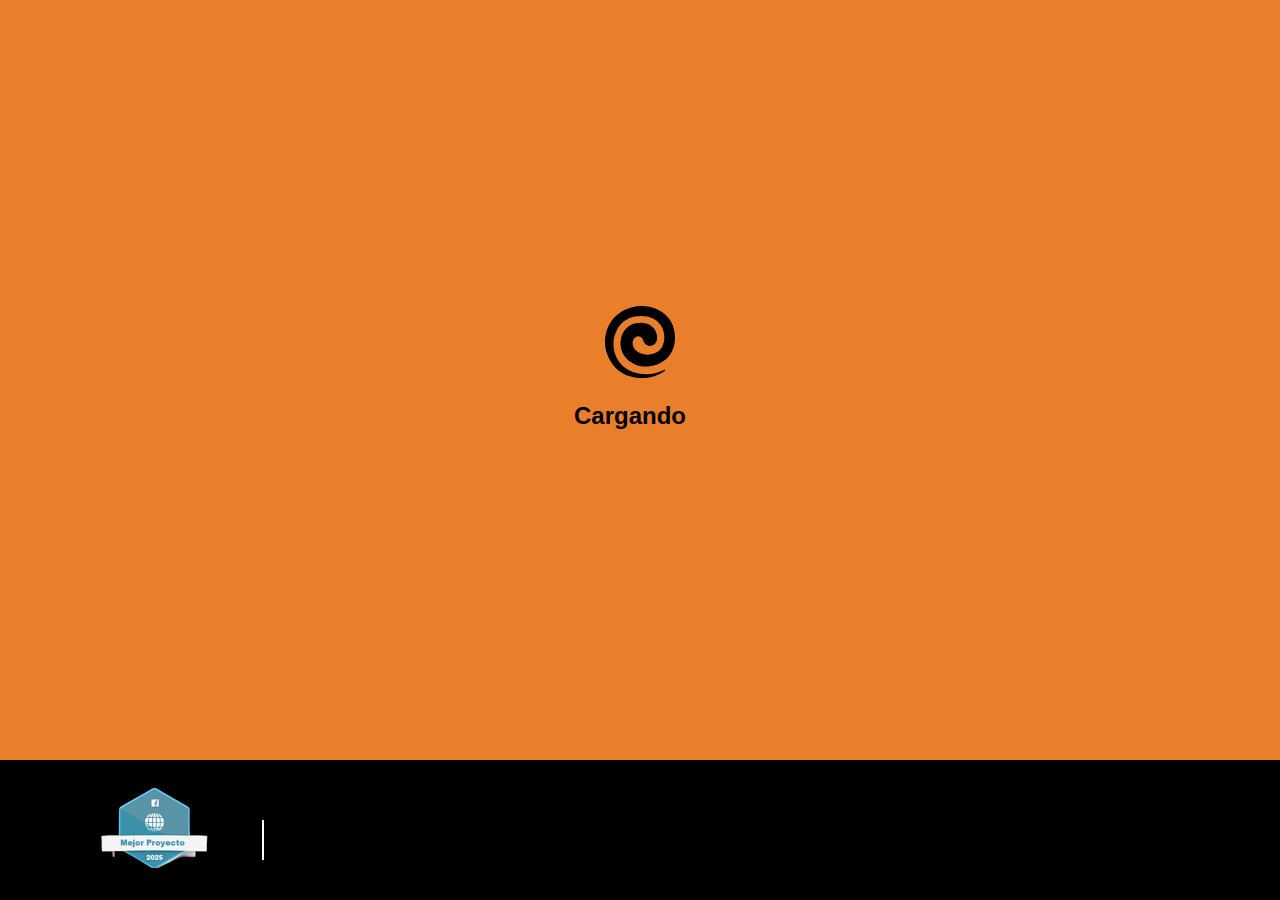
<file: Repo-Git/ProyectoNaruto/index.html>
<!DOCTYPE html>
<html lang="en">
<head>
    <meta charset="UTF-8">
    <meta name="viewport" content="width=device-width, initial-scale=1.0">
    <link rel="stylesheet" href="css/styles.css">
    <script src="js/main.js" defer></script>
    <title>Proyecto Naruto</title>
</head>
<body>
    <div class="general">
        <div class="pantallaCarga" id="pantallaCarga">
            <img src="imagenes/cargando.svg"/>
            <b><p>Cargando </p></b>
        </div>
        <div class="pantallaNormal" id="pantallaNormal" style="display: none;">
            <div class="generalMenu">
                <header>
                    <div class="menu">
                        <div class="logoMenu">
                            <img src="imagenes/logoNaruto.png" width="300">
                        </div>
                        <div class="navMenu">
                            <nav>
                                <a href="index.html">
                                    <img src="imagenes/hoja.png" width="50"/>
                                    <b><p>Inicio</p></b>
                                </a>
                                <a href="bijuu.html">
                                    <img src="imagenes/kunai.png" width="50"/>
                                    <b><p>Bijuus</p></b>
                                </a>
                                <a href="akatsuki.html">
                                    <img src="imagenes/akatsuki.png" width="90"/>
                                    <b><p>Akatsuki</p></b>
                                </a>
                            </nav>
                        </div>
                        <div class="opcionesMenu">
                            <form>
                                <select>
                                    <option>es</option>
                                    <option>en</option>
                                    <option>jp</option>
                                    <option>pt</option>
                                    <option>fr</option>
                                </select>
                            </form>
                        </div>
                    </div>
                </header>
				<div class="indexInicio"><!-- Meter todo lo que se quiera-->	
                    <article>
                        <img src="imagenes/textoNaruto.png" width="300"/>
                        <h2>Información general</h2>
                        <p>NARUTO es un manga de Masashi Kishimotoque fue serializado en la revista japonesa demanga WEEKLY SHONEN JUMP. Se publicó por primera vez en 1999 y, despuésde que el manga gozara de gran popularidad, se adaptó al anime y se emitió por primera vezen 2002. La historia llegó a su final en 2014 después de 700 capítulosy más de 250 millones de copias vendidas.</p>
                        <p>NARUTO sigue siendo popular hoy en día y los fans continúandisfrutando de nuevos eventos, juegos y productos.</p>
                        <p>La secuela, “BORUTO: Naruto Next Generations” (director: Masashi Kishimoto, manga: Mikio Ikemoto), se está publicando actualmente en la revista de manga V Jump.</p>                           
                    </article>
                    <img src="imagenes/manga-naruto-1-8.jpg" class="imgNaruto"/>
                    <article>
                        <h2>Argumento</h2>
                        <p>Naruto Uzumaki, el eterno niño problemático de la Academia Ninja, es un ninja de la aldea de Konoha. Se mete en problemas todos los días y su maestro, Iruka Umino, no para de regañarle.</p>
                        <p>Además, mientras su graduación de la Academia Ninja está a la vista, el sueño de Naruto es convertirse en Hokage, el líder de la aldea, y en el ninja más grande de todos los tiempos.
                            Sin embargo, Naruto es despreciado por los ancianos de la aldea porque ha estado guardando un secreto desde su nacimiento.</p>
                        <p>Hace 12 años, cuando Naruto era solo un bebé, un Zorro de Nueve Colas atacó la aldea y solo pudo ser detenido al ser sellado en el cuerpo de Naruto.
                            Mizuki, un maestro de la Academia, usa a Naruto para robar un pergamino secreto del Hokage y revela la impactante verdad sobre el nacimiento de Naruto.
                            Con la ayuda de Iruka, Naruto consigue derrotar a Mizuki, e Iruka, quien siempre ha apoyado a Naruto a pesar de su secreto, le da a Naruto una nueva esperanza y motivación para perseguir su sueño.
                            Después de graduarse finalmente con éxito de la Academia Ninja, ¡Naruto comienza sus primeras aventuras con sus compañeros de clase, Sasuke Uchiha y Sakura Haruno!</p>
                    </article>
                    <img src="imagenes/naruto_cover.webp" class="imgNaruto" style="margin-bottom: 50px;"/>
                    <br>
				</div>
            </div>
        </div>
        <footer>
            <div class="footer">
                <div class="footer_content">
                    <div class="footer_image">
                        <img src="imagenes/mejorProyecto.png" alt="Imagen izquierda">
                    </div>
                    <div class="vertical_line"></div>

                    <div class="footer_iframe">
                        <iframe src="https://img.oasgames.com/upload/1509532152/waidai-footer.html" 
                        allowtransparency="true" frameborder="0"></iframe>
                    </div>
                </div>
            </div>
        </footer>
    </div>
</body>
</html>
</file>
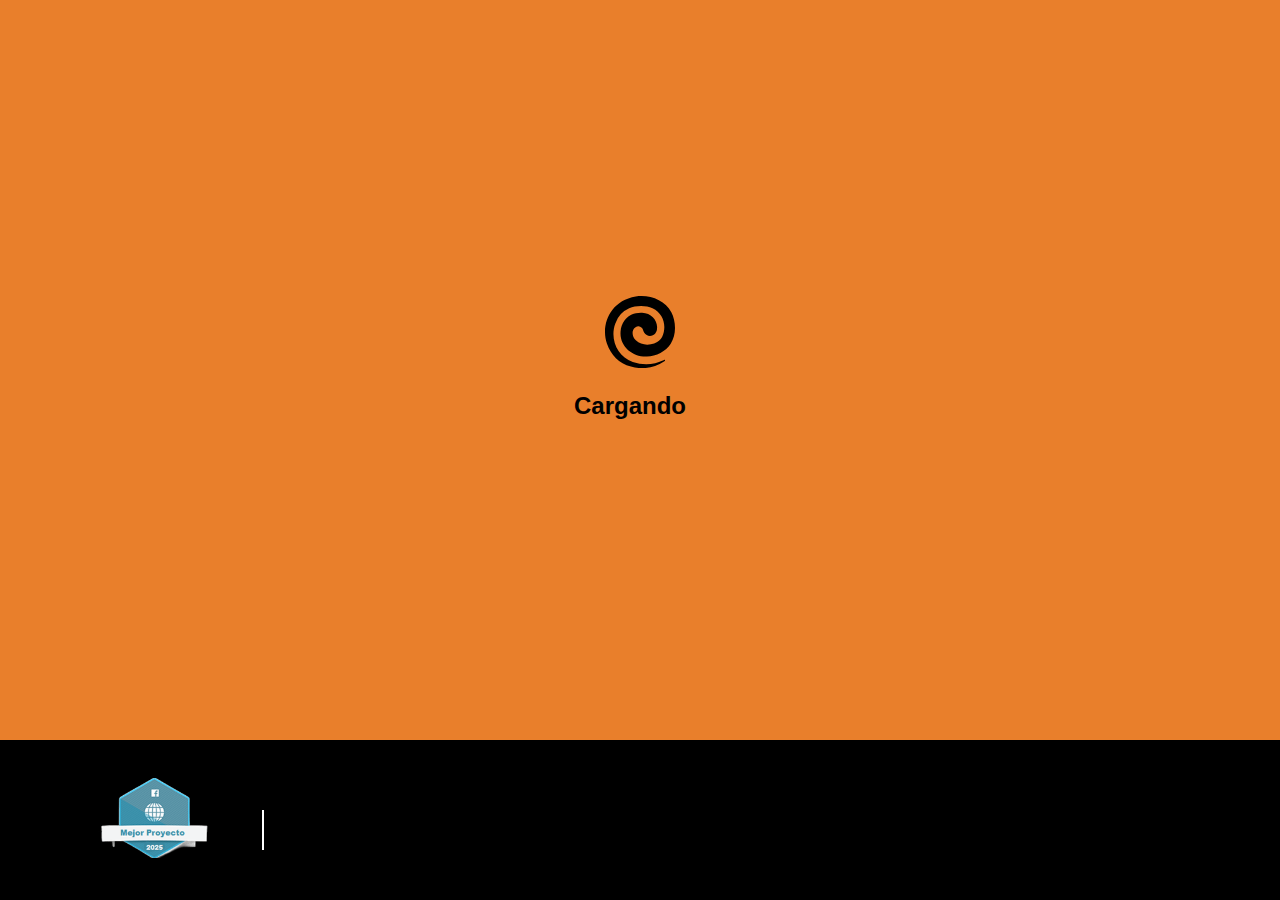
<file: Repo-Git/ProyectoNaruto/bijuu.html>
<!DOCTYPE html>
<html lang="en">
<head>
    <meta charset="UTF-8">
    <meta name="viewport" content="width=device-width, initial-scale=1.0">
    <link rel="stylesheet" href="css/styles.css">
    <script src="js/main.js" defer></script>
    <title>Proyecto Naruto</title>
</head>
<body>
    <div class="general">
        <div class="pantallaCarga" id="pantallaCarga">
            <img src="imagenes/cargando.svg"/>
            <b><p>Cargando </p></b>
        </div>
        <div class="pantallaNormal" id="pantallaNormal" style="display: none;">
            <div class="generalMenu">
                <header>
                    <div class="menu">
                        <div class="logoMenu">
                            <img src="imagenes/logoNaruto.png" width="300">
                        </div>
                        <div class="navMenu">
                            <nav>
                                <a href="index.html">
                                    <img src="imagenes/hoja.png" width="50"/>
                                    <b><p>Inicio</p></b>
                                </a>
                                <a href="bijuu.html">
                                    <img src="imagenes/kunai.png" width="50"/>
                                    <b><p>Bijuus</p></b>
                                </a>
                                <a href="akatsuki.html">
                                    <img src="imagenes/akatsuki.png" width="90"/>
                                    <b><p>Akatsuki</p></b>
                                </a>
                            </nav>
                        </div>
                        <div class="opcionesMenu">
                            <form>
                                <select>
                                    <option>es</option>
                                    <option>en</option>
                                    <option>jp</option>
                                    <option>pt</option>
                                    <option>fr</option>
                                </select>
                            </form>
                        </div>
                    </div>
                </header>
                <div class="inicioBijuu">
                    <div id="menuBijuu">
                        <div class="tituloBijuu">
                            <img src="imagenes/tituloBijuu.png" width="300"/>
                        </div>
                        <div class="botonesCarrusel">
                            <button id="prev">◀</button>
                            <button id="next">▶</button>
                        </div>
                        <div class="textoBijuu" id="textoBijuu"></div>
                        <div class="tarjetasBijuu">
                            <div class="tarjetaBijuuBorde">
                                <img src="imagenes/shukaku.jpg" width="400" />
                            </div>
                            <div class="tarjetaBijuuBorde">
                                <img src="imagenes/Matatabi.jpg" width="400" />
                            </div>
                            <div class="tarjetaBijuuBorde">
                                <img src="imagenes/Isobu.jpg" width="400" />
                            </div>
                            <div class="tarjetaBijuuBorde">
                                <img src="imagenes/Goku.jpg" width="400" />
                            </div>
                            <div class="tarjetaBijuuBorde">
                                <img src="imagenes/Kokuo.jpg" width="400" />
                            </div>
                            <div class="tarjetaBijuuBorde">
                                <img src="imagenes/Saiken.jpg" width="400" />
                            </div>
                            <div class="tarjetaBijuuBorde">
                                <img src="imagenes/Chomei.jpg" width="400" />
                            </div>
                            <div class="tarjetaBijuuBorde">
                                <img src="imagenes/Gyuki.jpg" width="400" />
                            </div>
                            <div class="tarjetaBijuuBorde">
                                <img src="imagenes/Kurama.jpg" width="400" />
                            </div>
                            <button class="infoButton" id="infoButton">
                                Más Información <img src="imagenes/kunai.png" width="20" />
                            </button>
                        </div>
                    </div>
                    <div class="inicioBijuu">
                        <!-- Shukaku -->
                        <div id="detalleShukaku" style="display: none;">
                            <div class="tituloBijuu">
                                <img src="imagenes/shukakuTexto.png" width="300"/>
                            </div>
                            <div class="detalleBijuu">
                                <button class="cerrarDetalle">X</button>
                                <h2>Shukaku</h2>
                                <p>Shukaku es el Biju de Una Cola de Elemento Viento, también conocido en algunos sitios del mundo ninja como "La Encarnación de la Arena" o el Tanuki Monstruo. Su apariencia está inspirada en el mapache japonés, solo que aquí es representado con una forma corpulenta del color de la arena, mientras incorpora líneas por todo su cuerpo de color azul y ojos negros con iris amarillo.
                                Por otro lado, su personalidad es bastante ilógica, pero a la vez inteligente y es considerado como el más débil porque cuenta con la menos cantidad de cola. A pesar de eso, aunque no sea el de la mejor ofensiva, es el único que cuenta con una defensa casi impenetrable. Anteriormente, Shukaku se encontraba sellado en el sacerdote Bunpuku, pero posteriormente fue heredado por Gaara, el portador más reciente y el Quinto Kazekage de Sunagakure (Aldea Oculta de la Arena).</p>
                                <img src="imagenes/cola1.png" width="300"/>
                            </div>
                        </div>

                        <!-- Matatabi -->
                        <div id="detalleMatatabi" style="display: none;">
                            <div class="tituloBijuu">
                                <img src="imagenes/matatabiTexto.png" width="300"/>
                            </div>
                            <div class="detalleBijuu">
                                <button class="cerrarDetalle">X</button>
                                <h2>Matatabi</h2>
                                <p>Matatabi fue sellado en Yugito Nii, una joven ninja de Kumogakure (Aldea Oculta de las Nubes) que tras un forzado entrenamiento llegó a controlar su transformación en Bestia con Cola a voluntad propia desde muy poca edad. El Biju de Dos Colas es de Elemento Fuego, siendo similar a un gato manifestado como espíritu con reflejos negros y tiene heterocromía en los ojos. En cuanto a sus habilidades características, se encuentra la capacidad de lanzar bolas grandes de fuego.</p>
                                <img src="imagenes/cola2.png" width="300"/>
                            </div>
                        </div>

                        <!-- Isobu -->
                        <div id="detalleIsobu" style="display: none;">
                            <div class="tituloBijuu">
                                <img src="imagenes/isobuTexto.png" width="300"/>
                            </div>
                            <div class="detalleBijuu">
                                <button class="cerrarDetalle">X</button>
                                <h2>Isobu</h2>
                                <p>Isobu es el Biju de Tres Colas que tiene forma de Tortuga Gigante, con una gran cobertura de armadura gris, colas similares a la de los camarones y un solo ojo. En un principio, la bestia fue sellada en Rin Nohara de Konoha (Aldea Oculta de la Hoja), tras su fallecimiento, Yagura Karatachi de se convirtió en el jinchuriki, mientras que también era el Cuarto Mizukage de Kirigakure (Aldea Oculta de la Niebla).
                                A diferencia de otros Biju, este no cuenta con una personalidad tan agresiva y odiosa, sino que es más tímido y amigable. Isobu es de Elemento Agua y tiene una increíble capacidad para batallar en el mar.</p>
                                <img src="imagenes/cola3.png" width="300"/>
                            </div>
                        </div>
                        <!-- Goku -->
                        <div id="detalleGoku" style="display: none;">
                            <div class="tituloBijuu">
                                <img src="imagenes/gokuTexto.png" width="300"/>
                            </div>
                            <div class="detalleBijuu">
                                <button class="cerrarDetalle">X</button>
                                <h2>Goku</h2>
                                <p>Sí, tal cual como Son Goku de Dragon Ball, su nombre es una referencia a Dragon Ball debido a que el creador de Naruto es fan del anime. De hecho, su forma animal está basada en un gorila y el jinchuriki se llama "Roshi", otra referencia a dicha franquicia. El Biju de Cuatro Colas también es conocido como "Rey de los Monos Sabio", su pelaje es de color rojo y su piel de color verde muy claro, así mismo, sus ojos son amarillos y cuenta con dos cuernos en la parte frontal de su cabeza.
                                Son Gokū fue sellado en Roshi, un anciano de Iwagakure (Aldea Oculta entre las Rocas) con gran destreza en el Elemento Fusión, aunque fue derrotado por Kisame. Además, la Bestia de Cuatro Colas tiene las habilidades de Llamarada de Fuego Verde, el uso de Taijutsu y una gran fuerza física en comparación con otros Biju.</p>
                                <img src="imagenes/cola4.jpg" width="300"/>
                            </div>
                        </div>

                        <!-- Kokuo -->
                        <div id="detalleKokuo" style="display: none;">
                            <div class="tituloBijuu">
                                <img src="imagenes/koukoTexto.png" width="300"/>
                            </div>
                            <div class="detalleBijuu">
                                <button class="cerrarDetalle">X</button>
                                <h2>Kokuo</h2>
                                <p>La extraña apariencia de Kokuō parece una combinación entre el cuerpo de un caballo y la cabeza de un delfín con cinco cuernos, aunque también es completamente de color blanco con detalles beige. Este Biju veloz y fuerte, fue sellado en Han, un soldado de Iwagakure que participó en la Tercera Guerra Mundial Shinobi y fue reconocido por su habilidad con el ninjutsu de Elemento Ebullición.</p>
                                <img src="imagenes/cola5.png" width="300"/>
                            </div>
                        </div>

                        <!-- Saiken -->
                        <div id="detalleSaiken" style="display: none;">
                            <div class="tituloBijuu">
                                <img src="imagenes/saikenTexto.png" width="300"/>
                            </div>
                            <div class="detalleBijuu">
                                <button class="cerrarDetalle">X</button>
                                <h2>Saiken</h2>
                                <p>El Biju de Seis Colas se muestra como una gran babosa de color blanco con ojos similares a los de un caracol. Este tiene una extraña manera de resistir ataques potentes de Kinjutsu y también adquiere la capacidad de comunicarse telepáticamente con otras bestias. Debido a su composición, puede generar tanto líquido, como gas tóxico, siendo capaz de emplear el Campo de Baba Pegajosa y Burbujas de Jabón.
                                Saiken fue sellado en Utakata de Kirigakure, quien se convirtió en un ninja renegado tras asesinar a su maestro Harusame al transformarse en la Bestia de Seis Colas en un intento de despojarse del Biju.</p>
                                <img src="imagenes/cola6.png" width="300"/>
                            </div>
                        </div>

                        <!-- Chomei -->
                        <div id="detalleChomei" style="display: none;">
                            <div class="tituloBijuu">
                                <img src="imagenes/chomeiTexto.png" width="300"/>
                            </div>
                            <div class="detalleBijuu">
                                <button class="cerrarDetalle">X</button>
                                <h2>Chomei</h2>
                                <p>El jinchuriki de Chōmei es una kunoichi de Takigakure (Aldea Oculta de la Cascada) llamada Fū, una experta en los ataques sorpresa y comunicación a distancia. Con respecto al diseño del Biju de Siete Colas, está basado en el escarabajo rinoceronte japonés, donde sus alas representan cada una de sus alas, mientras que cuenta con una mandíbula en forma de tenaza y ojos naranja brillantes en forma de casco de caballería.</p>
                                <img src="imagenes/cola7.png" width="300"/>
                            </div>
                        </div>

                        <!-- Gyuki -->
                        <div id="detalleGyuki" style="display: none;">
                            <div class="tituloBijuu">
                                <img src="imagenes/gyukiTexto.png" width="300"/>
                            </div>
                            <div class="detalleBijuu">
                                <button class="cerrarDetalle">X</button>
                                <h2>Gyuki</h2>
                                <p>Killer B es uno de los personajes más populares del anime por su interesante forma de hablar rapeando y momentos graciosos, pero también por ser el mentor de Naruto y jinchuriki del Gyuki en Kumogakure. Este Biju de Ocho Colas tiene una composición corporal mitad pulpo y mitad buey.
                                Además, es considerado como la segunda Bestia con Colas más poderosa de todas, ya que tiene una gran experiecia en combate, donde algunas de sus habilidades más llamativas son el Remolino de Viento, contención de Bola de Bestia con Cola, resistencia al Amaterasu. Gyūki es uno de los pocos que mantiene una muy buena relación con su jinchuriki.</p>
                                <img src="imagenes/cola8.png" width="300"/>
                            </div>
                        </div>

                        <!-- Kurama -->
                        <div id="detalleKurama" style="display: none;">
                            <div class="tituloBijuu">
                                <img src="imagenes/kuramaTexto.png" width="300"/>
                            </div>
                            <div class="detalleBijuu">
                                <button class="cerrarDetalle">X</button>
                                <h2>Kurama</h2>
                                <p>Aunque es conocido por muchos como "Kyubi", el nombre real del Biju de Nueve Colas es Kurama. De todas las Bestias con Cola, esta es la más agresiva y detestable por su manera de pensar siempre en sí mismo o para su beneficio, aunque con el tiempo cambia al comunicarse con Naruto en sistuaciones complicadas y lo ayuda.
                                El diseño de Kurama está inspirado en un zorro con un cuerpo semihumano y el Kitsune de la mitología japonesa. Este es considerado como el más poderoso de todos los Biju y el más difícil de controlar. No obstante, después de todo no puede haber un Naruto sin Kurama y un Kurama sin Naruto, ya que ambos se necesitan así mismos para mantenerse con vida.</p>
                                <img src="imagenes/cola9.png" width="300"/>
                            </div>
                        </div>
                    </div>
                </div>
            </div>
        </div>
        <footer>
            <div class="footer">
                <div class="footer_content">
                    <div class="footer_image">
                        <img src="imagenes/mejorProyecto.png" alt="Imagen izquierda">
                    </div>
                    <div class="vertical_line"></div>

                    <div class="footer_iframe">
                        <iframe src="https://img.oasgames.com/upload/1509532152/waidai-footer.html" 
                        allowtransparency="true" frameborder="0" style="width: 100%; height: 120px;"></iframe>
                    </div>
                </div>
            </div>
        </footer>
    </div>
</body>
</html>
</file>
<file: Repo-Git/ProyectoNaruto/css/styles.css>
body {
    margin: 0;
    padding: 0;
    font-family: 'Anton', sans-serif;
    display: flex;
    flex-direction: column;
    min-height: 100vh;
}

.general {
    min-height: 100vh;      
    display: flex;
    flex-direction: column;
    background-color: rgb(233, 127, 43);
}

.pantallaCarga,
.pantallaNormal {
    flex: 1;               
}



.pantallaCarga{
    display: flex;
    justify-content: center;
    align-items: center; 
    height: 100vh;
    flex-direction: column;
}


@keyframes girar {
    from {
        transform: rotate(0deg);
    }
    to {
        transform: rotate(360deg);
    }
}

.pantallaCarga b p {
    font-size: 24px;
    position: relative;
}


.pantallaCarga b p::after {
    content: '';
    display: inline-block;
    width: 1ch;
    text-align: left;
    animation: puntos 1s steps(3, end) infinite;
}

@keyframes puntos {
    0% { content: ''; }
    33% { content: '.'; }
    66% { content: '..'; }
    100% { content: '...'; }
}

.pantallaCarga img{
    animation: girar 2s linear infinite;
}

header{
    width: 100%;
}

.generalMenu{
    width: 100%;
}

.menu {
    display: flex;
    justify-content: space-between;
    align-items: center;
    padding: 0 20px;
    margin-top: 20px;
}

.logoMenu{
    cursor: pointer;
}

.navMenu {
    flex: 1;
    display: flex;
    justify-content: center;
}

.navMenu nav{
    display: flex;
    margin-right: 200px;
}

.navMenu a {
    margin-left: 50px;
    transition: all 0.3s ease;
    cursor: pointer;
    text-decoration: none;
    color: white;
    display: flex;
    align-items: center;
    gap: 10px;
}

.navMenu a:hover {
    color: black;
    background-color: white;
    border-radius: 8px;
    padding: 5px 10px;
}



.opcionesMenu {
    position: relative;
    display: inline-block;
    margin-bottom: 50px;
    margin-right: 50px;
}


.opcionesMenu select {
    appearance: none;
    -webkit-appearance: none;
    -moz-appearance: none;

    width: 120px;
    padding: 10px 40px 10px 15px;
    border: none;
    border-radius: 25px;
    font-size: 16px;
    cursor: pointer;


    background: linear-gradient(to right, black 0%, black 80%, white 80%, white 100%);
    color: white;
    position: relative;
}

.opcionesMenu::after {
    content: '▼';
    position: absolute;
    right: 10px;
    top: 50%;
    transform: translateY(-50%);
    color: black;
    font-size: 12px;
    pointer-events: none;
}

.opcionesMenu select option {
    background-color: black;
    color: white;
}

.inicioBijuu{
    margin-top: 100px;
}

.tituloBijuu{
    margin-left: 25%;
}

.tarjetasBijuu {
    display: flex;
    justify-content: center;
    align-items: center;
    position: relative;
    width: 100%;
    height: 400px;
    overflow: hidden;
}


.tarjetaBijuuBorde {
    position: absolute;
    top: 50%;
    left: 50%;
    transform: translate(-50%, -50%);
    transition: transform 0.5s, opacity 0.5s, z-index 0s;
    cursor: pointer;
    opacity: 0;
    pointer-events: none;
}

.tarjetaBijuuBorde img {
    width: 200px;
    border-radius: 10px;
}


.tarjetaBijuuBorde.active img {
    width: 300px;
    transform: translate(-50%, -50%) scale(1.2);
    opacity: 1;
    pointer-events: auto;
}

.botonesCarrusel {
    display: flex;
    justify-content: center;
    gap: 30px;
    margin-top: 20px;
}

.botonesCarrusel button {
    padding: 10px 20px;
    font-size: 24px;
    font-weight: bold;
    cursor: pointer;
    border: none;
    border-radius: 50%;
    background-color: rgba(0,0,0,0.6);
    color: white;
    transition: background 0.3s;
}

.botonesCarrusel button:hover {
    background-color: rgba(0,0,0,0.9);
}

.nombreBijuu {
    position: absolute;
    top: -40px;
    left: 50%;
    transform: translateX(-50%);
    color: white;
    font-size: 18px;
    font-weight: bold;
    text-shadow: 1px 1px 5px black;
    opacity: 0;
    transition: opacity 0.3s;
    pointer-events: none;
}

.tarjetaBijuuBorde.active .nombreBijuu {
    opacity: 1;
}

.textoBijuu {
    text-align: center;
    font-size: 28px;
    font-weight: bold;
    margin-bottom: 20px;
    color: white;
    text-shadow: 2px 2px 5px black;
}

.infoButton {
    display: flex;
    align-items: center;
    justify-content: center;
    gap: 8px;
    margin: 10px auto 0 auto;
    padding: 8px 16px;
    border: 2px solid black;
    border-radius: 8px;
    background-color: white;
    color: black;
    font-weight: bold;
    cursor: pointer;
    transition: all 0.3s;
    font-size: 16px;

    position: relative;
    z-index: 100;
    pointer-events: auto;

    margin-top: 200px;
}

.infoButton img {
    display: inline-block;
}

.infoButton:hover {
    background-color: rgba(255,255,255,0.2);
    border-color: yellow;
}


.detalleBijuu {
    width: 100%;
    max-width: 800px;
    margin: 0 auto;
    background-color: rgba(0,0,0,0.9);
    color: white;
    padding: 20px;
    border-radius: 10px;
    text-align: center;
    box-sizing: border-box;
    position: relative;
    margin-bottom: 30px;
}

.detalleBijuu h2 {
    margin-top: 0;
}

.cerrarDetalle {
    position: absolute;
    top: 10px;
    right: 10px;
    background-color: red;
    border: none;
    color: white;
    font-weight: bold;
    font-size: 16px;
    cursor: pointer;
    padding: 4px 8px;
    border-radius: 4px;
}
/*css index*/
article{
    border: 0;
    margin: 0;
    padding: 50px;
}

.imgNaruto{
    display: block;
    margin: 0 auto;
     max-width: 20%;
 }


/*css index*/
.footer {
  background: #000;
  padding: 20px 0;
  display: flex;
  justify-content: center;
    margin-top: auto; /* Esto empuja el footer al final */

}

.footer_content {
  display: flex;
  align-items: center;
  max-width: 1100px;
  width: 100%;
  gap: 20px;
}

.footer_image img {
  height: 80px;
}

.vertical_line {
  width: 2px;
  background: #fff;
  height: 60px;
  margin: 0 20px;
  position: relative;
}

.vertical_line::before,
.vertical_line::after {
  content: '';
  display: block;
  height: 10px;
  background: #000;
}

.footer_iframe {
  flex: 1;
  display: flex;
  align-items: center;
}

.footer_iframe iframe {
  display: block;
  width: 100%;
  height: 100px;
  border: none;
}

.indexInicio{
    margin-left: 30px;
}

.inicioAkatsuki {
    text-align: center;
    padding: 40px 20px;
    background: radial-gradient(circle at center, #1a1a1a 0%, #0d0d0d 100%);
}

.tituloAkatsuki img {
    margin-bottom: 30px;
    filter: drop-shadow(0 0 15px #e63946);
}


/* =============================
   TARJETAS AKATSUKI
============================= */
.tarjetasAkatsuki {
    display: grid;
    grid-template-columns: repeat(auto-fit, minmax(250px, 1fr));
    gap: 25px;
    justify-items: center;
    margin-bottom: 50px;
}

.tarjetaAkatsukiBorde {
    border: 2px solid #e63946;
    border-radius: 12px;
    overflow: hidden;
    box-shadow: 0 0 15px rgba(230, 57, 70, 0.6);
    transition: transform 0.3s ease, box-shadow 0.3s ease;
}

.tarjetaAkatsukiBorde:hover {
    transform: scale(1.05);
    box-shadow: 0 0 25px rgba(230, 57, 70, 0.9);
}

.tarjetaAkatsukiBorde img {
    width: 100%;
    height: 300px;
    object-fit: cover;
    
}

/* =============================
   DESCRIPCIÓN AKATSUKI
============================= */
.descripcionAkatsuki {
    max-width: 900px;
    margin: 0 auto;
    background: rgba(15, 15, 15, 0.9);
    border: 1px solid #e63946;
    border-radius: 20px;
    padding: 30px;
    box-shadow: 0 0 25px rgba(230, 57, 70, 0.5);
    text-align: left;
    line-height: 1.6em;
    color: aliceblue;
}

.descripcionAkatsuki h2 {
    text-align: center;
    margin-bottom: 15px;
    color: #e63946;
    text-shadow: 0 0 10px #e63946;
}

.descripcionAkatsuki ul {
    list-style: none;
    padding: 0;
}

.descripcionAkatsuki li {
    margin: 10px 0;
    padding-left: 10px;
    border-left: 3px solid #e63946;
}

.descripcionAkatsuki b {
    color: #e63946;
}
</file>
